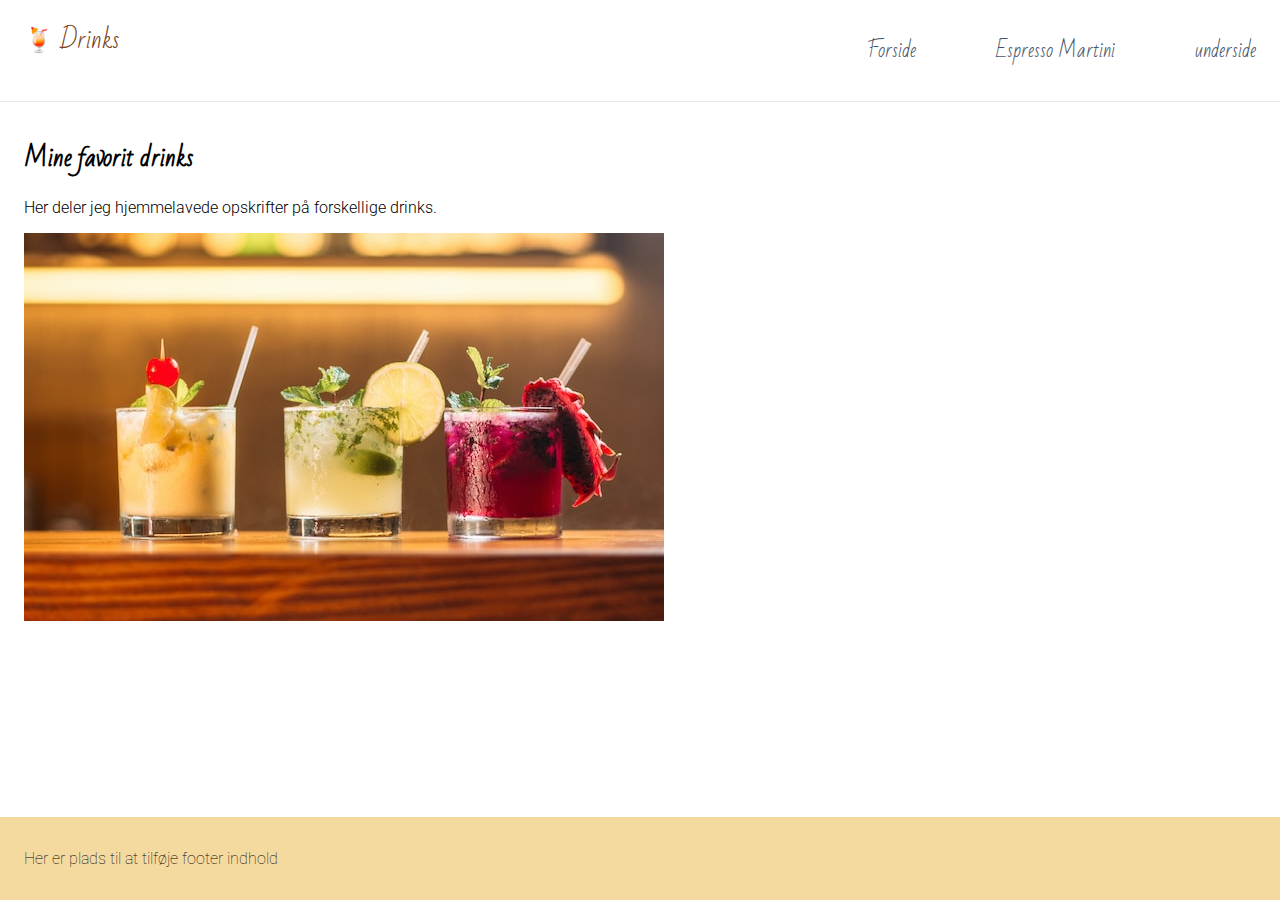
<file: drinks/index.html>
<!DOCTYPE html>
<html lang="en">

<head>
    <meta charset="UTF-8">
    <meta http-equiv="X-UA-Compatible" content="IE=edge">
    <meta name="viewport" content="width=device-width, initial-scale=1.0">
    <link rel="stylesheet" href="style.css">
    <title>I &#10084;&#127865;</title>
</head>

<body>
    <header class="header">
        <nav class="navbar">
            <a href="index.html" class="nav-logo">&#x1F379; Drinks</a>
            <ul class="nav-menu">
                <li class="nav-item">
                    <a href="index.html" class="nav-link">Forside</a>
                </li>
                <li class="nav-item">
                    <a href="espressomartini.html" class="nav-link">Espresso Martini</a>
                </li>
                <li class="nav-item">
                    <a href="#" class="nav-link">underside</a>
                </li>
            </ul>
            <div class="hamburger">
                <span class="bar"></span>
                <span class="bar"></span>
                <span class="bar"></span>
            </div>
        </nav>
    </header>
    <main class="mainContent">
        <h1>Mine favorit drinks</h1>
        <p>Her deler jeg hjemmelavede opskrifter på forskellige drinks.</p>
        <img src="images/drinks.jpeg" alt="3 drinks på et bord">
    </main>

    <footer>
        <p>Her er plads til at tilføje footer indhold</p>
    </footer>

    <script src="script.js"></script>
</body>

</html>
</file>
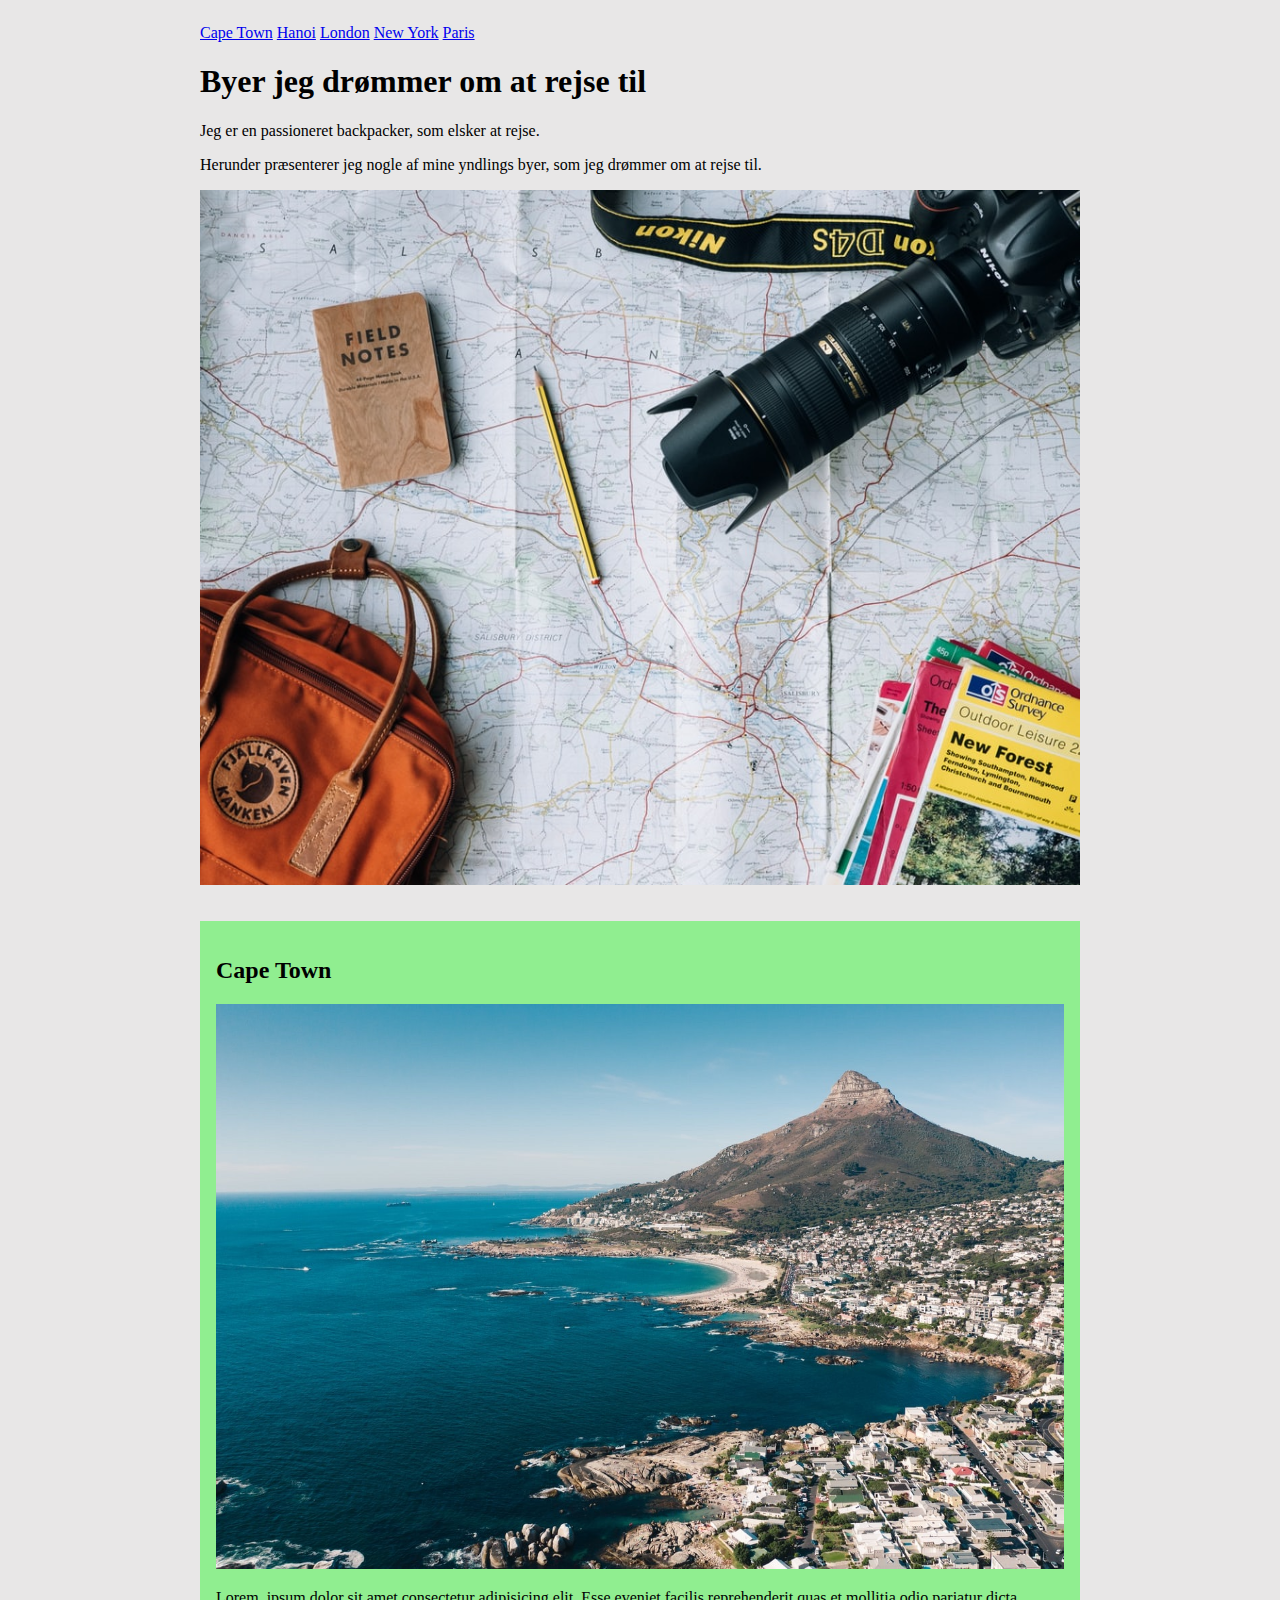
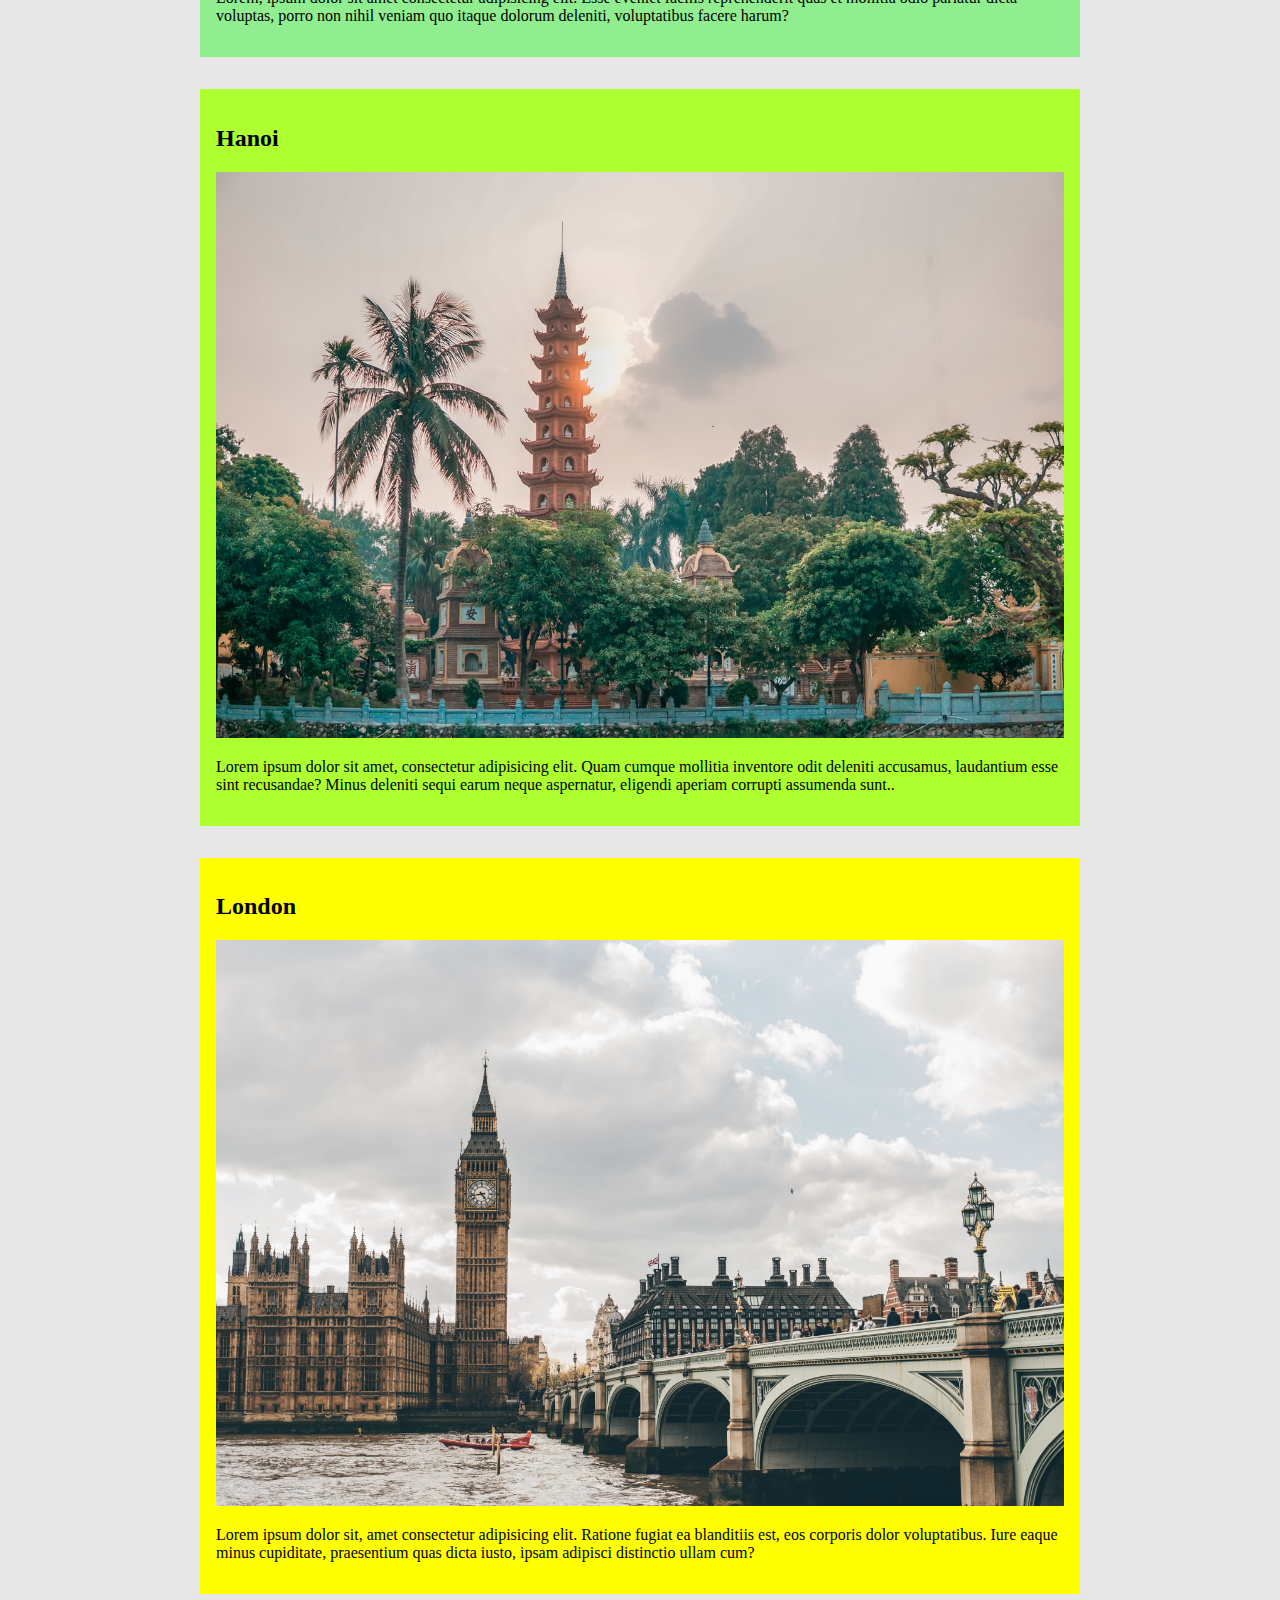
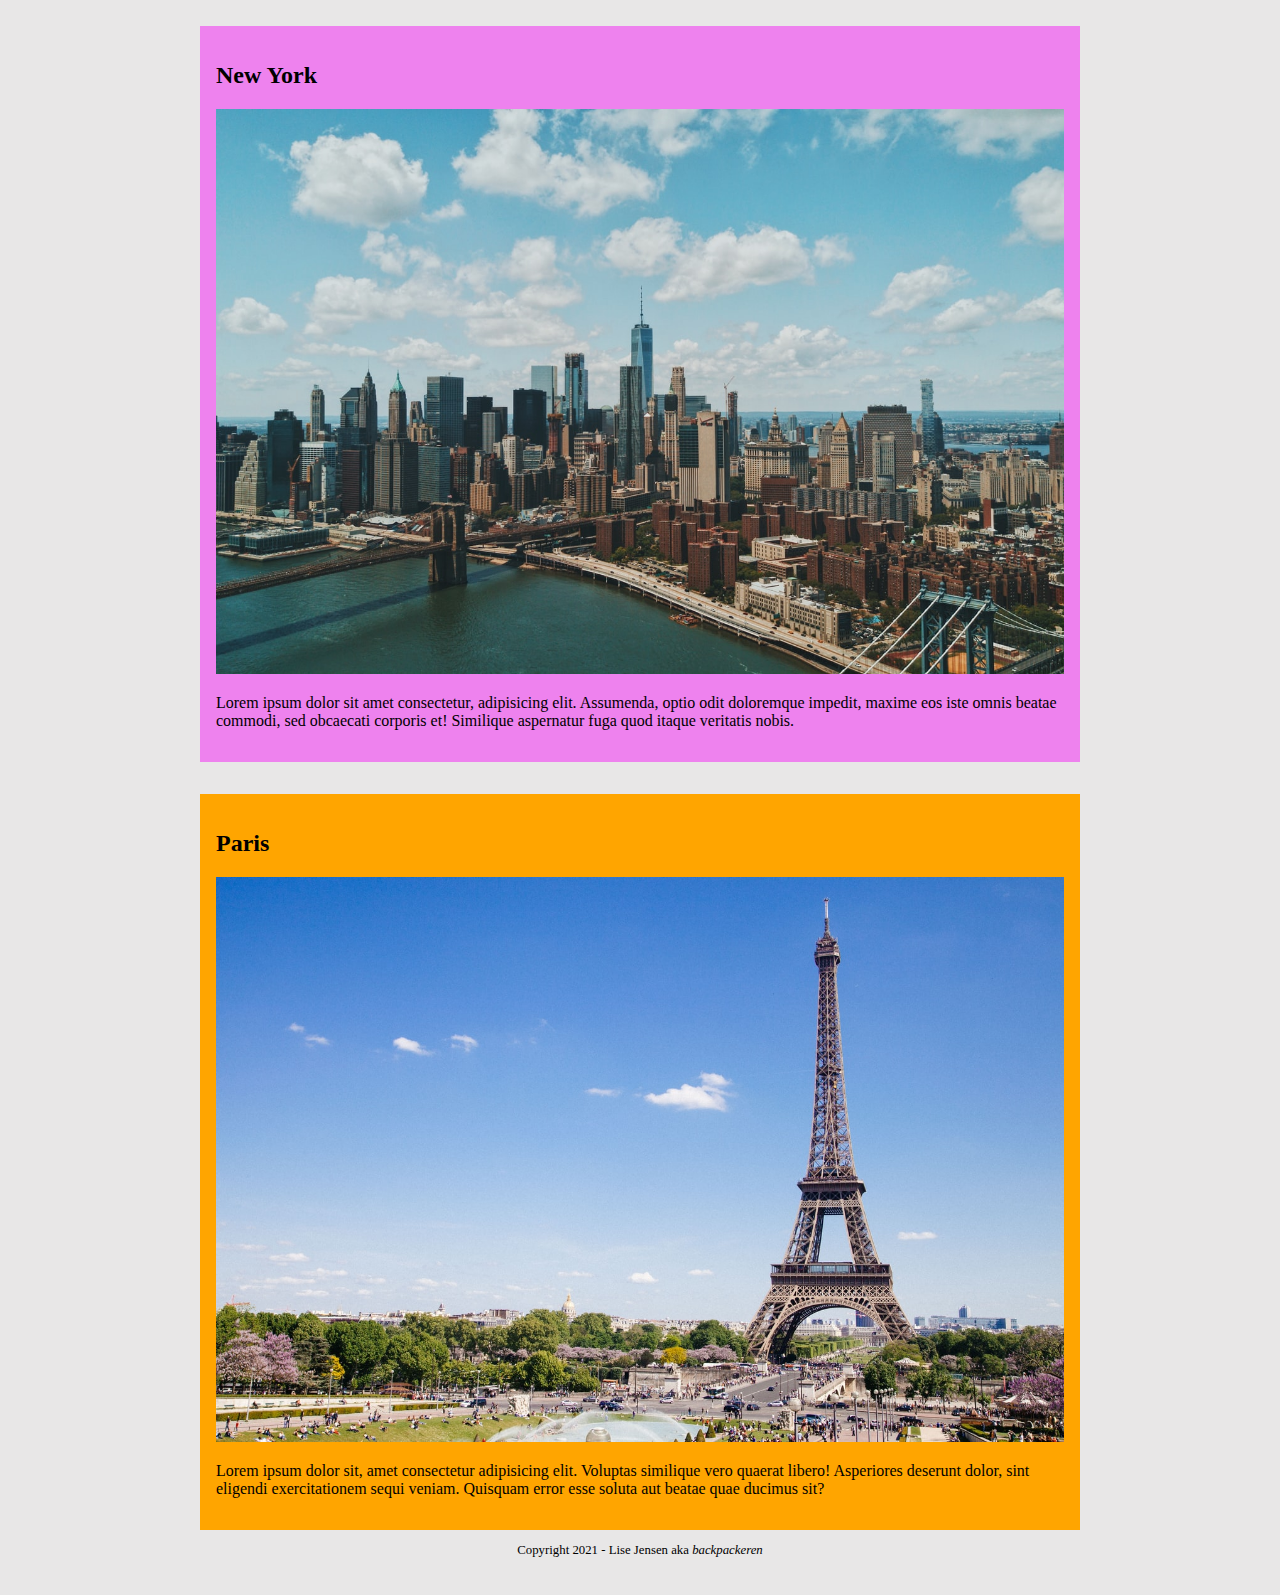
<file: grid_website_start/index.html>
<!DOCTYPE html>
<html lang="en">

<head>
    <meta charset="UTF-8">
    <meta name="viewport" content="width=device-width, initial-scale=1.0">
    <title>Backpackeren - Byer jeg drømmer om at rejse til</title>
    <link rel="stylesheet" href="style.css">
</head>

<body>
    <header>
        <nav>
            <a href="#capetown">Cape Town</a>
            <a href="#hanoi">Hanoi</a>
            <a href="#london">London</a>
            <a href="#newyork">New York</a>
            <a href="#paris">Paris</a>
        </nav>
        <h1>Byer jeg drømmer om at rejse til</h1>
        <p>Jeg er en passioneret backpacker, som elsker at rejse.</p>
        <p>Herunder præsenterer jeg nogle af mine yndlings byer, som jeg drømmer om at rejse til.</p>
        <img src="images/travel.jpeg" alt="landkort med rygsæk og notesbog">
    </header>
    <main>
        <section id="capetown">
            <h2>Cape Town</h2>
            <img src="images/capetown.jpg" alt="cape town">
            <p>Lorem, ipsum dolor sit amet consectetur adipisicing elit. Esse eveniet facilis reprehenderit quas et mollitia odio pariatur dicta voluptas, porro non nihil veniam quo itaque dolorum deleniti, voluptatibus facere harum?</p>
        </section>
        <section id="hanoi">
            <h2>Hanoi</h2>
            <img src="images/hanoi.jpeg" alt="Hanoi">
            <p>Lorem ipsum dolor sit amet, consectetur adipisicing elit. Quam cumque mollitia inventore odit deleniti accusamus, laudantium esse sint recusandae? Minus deleniti sequi earum neque aspernatur, eligendi aperiam corrupti assumenda sunt..</p>
        </section>
        <section id="london">
            <h2>London</h2>
            <img src="images/london.jpeg" alt="London">
            <p>Lorem ipsum dolor sit, amet consectetur adipisicing elit. Ratione fugiat ea blanditiis est, eos corporis dolor voluptatibus. Iure eaque minus cupiditate, praesentium quas dicta iusto, ipsam adipisci distinctio ullam cum?</p>
        </section>
        <section id="newyork">
            <h2>New York</h2>
            <img src="images/newyork.jpeg" alt="New York">
            <p>Lorem ipsum dolor sit amet consectetur, adipisicing elit. Assumenda, optio odit doloremque impedit, maxime eos iste omnis beatae commodi, sed obcaecati corporis et! Similique aspernatur fuga quod itaque veritatis nobis.</p>
        </section>
        <section id="paris">
            <h2>Paris</h2>
            <img src="images/paris.jpeg" alt="Paris">
            <p>Lorem ipsum dolor sit, amet consectetur adipisicing elit. Voluptas similique vero quaerat libero! Asperiores deserunt dolor, sint eligendi exercitationem sequi veniam. Quisquam error esse soluta aut beatae quae ducimus sit?</p>
        </section>
    </main>
    <footer>
        <p>Copyright 2021 - Lise Jensen aka <i>backpackeren</i></p>
    </footer>
</body>

</html>
</file>
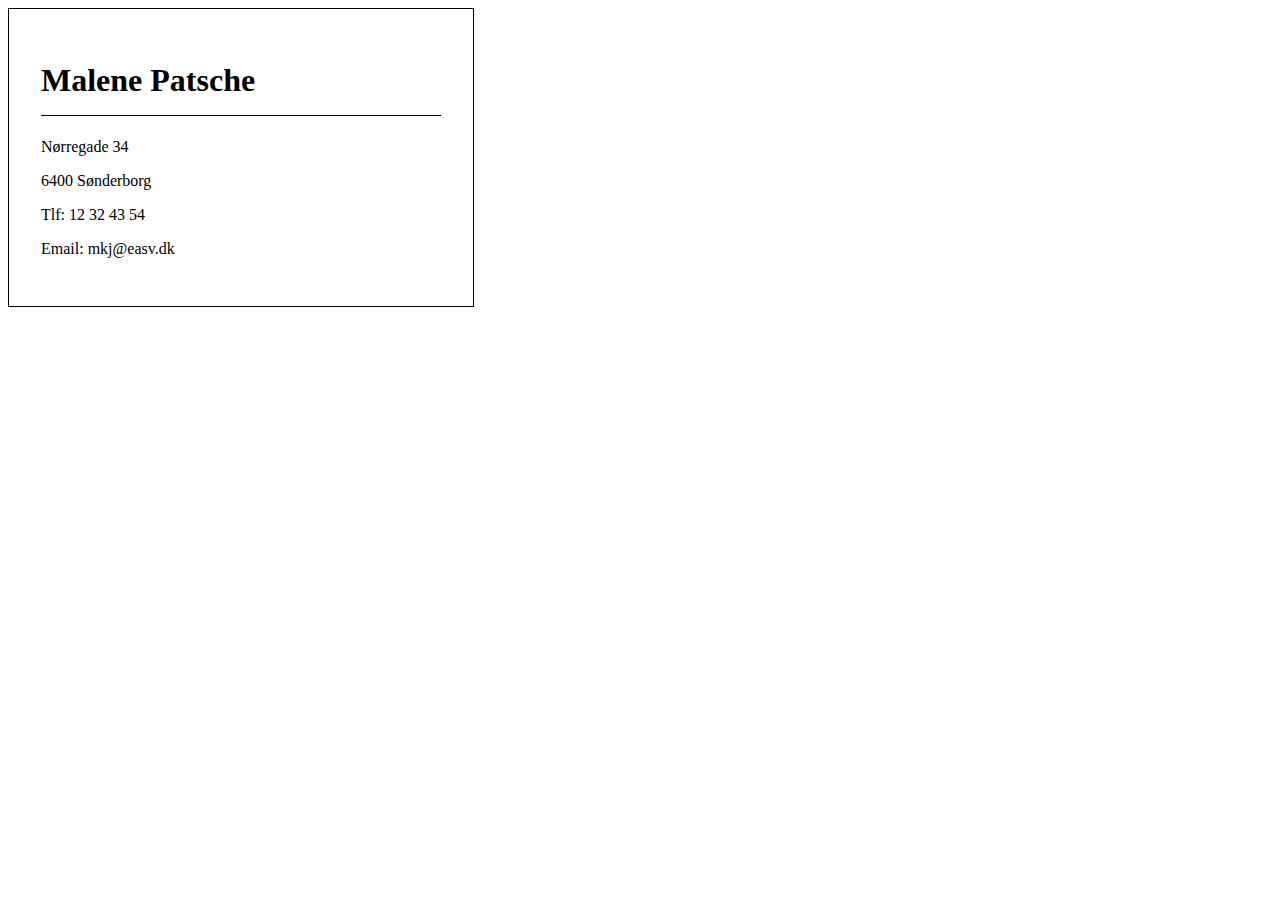
<file: visitkort_start/index.html>
<!DOCTYPE html>
<html lang="en">
<head>
    <meta charset="UTF-8">
    <meta http-equiv="X-UA-Compatible" content="IE=edge">
    <meta name="viewport" content="width=device-width, initial-scale=1.0">
    <link rel="stylesheet" href="style.css">
    <title>Visitkort</title>
</head>
<body>
    <section class="card">
        <h1>Malene Patsche</h1>
        <p>Nørregade 34</p>
        <p>6400 Sønderborg</p>
        <p>Tlf: 12 32 43 54</p>
        <p>Email: mkj@easv.dk</p>
    </section>
</body>
</html>
</file>
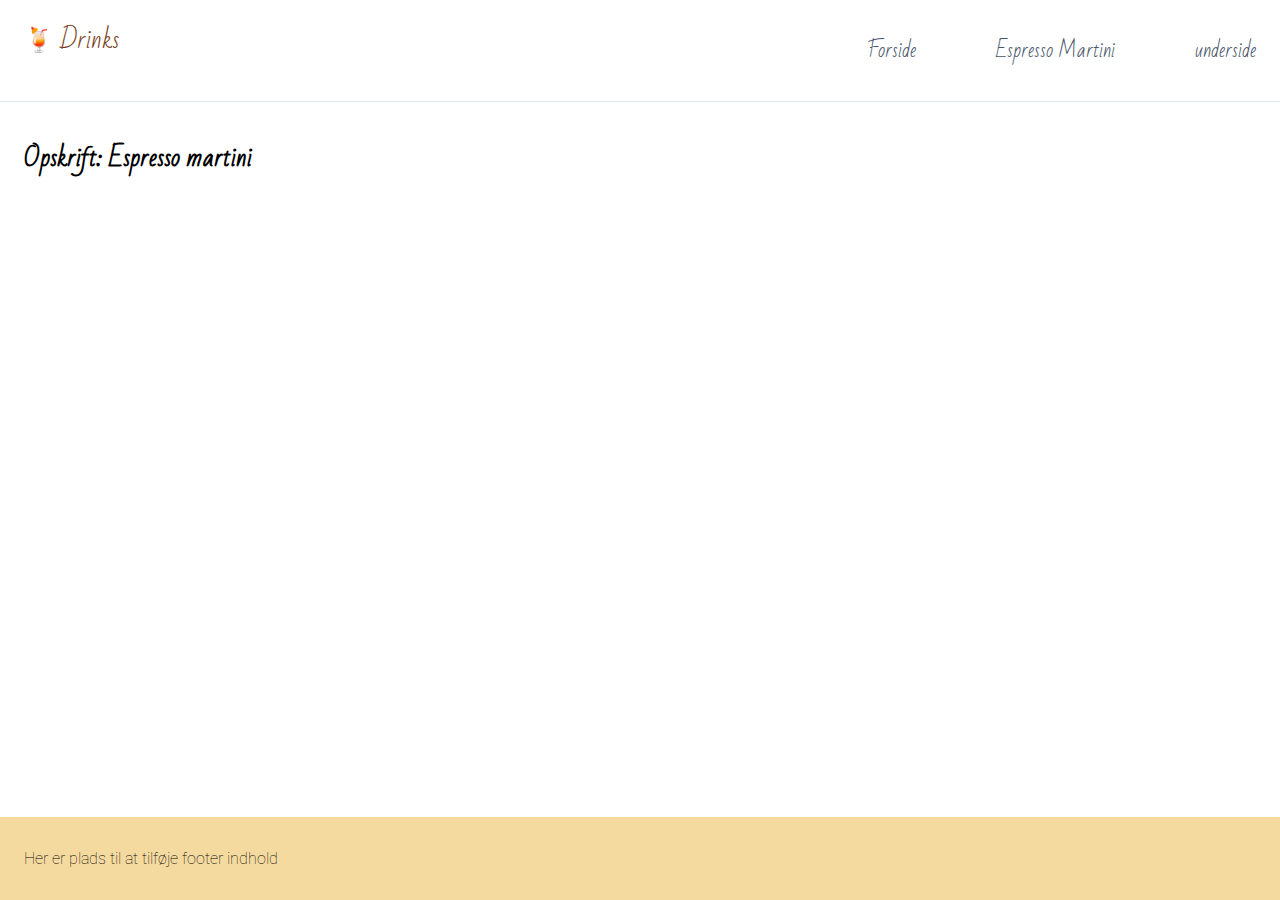
<file: drinks/espressomartini.html>
<!DOCTYPE html>
<html lang="en">

<head>
    <meta charset="UTF-8">
    <meta http-equiv="X-UA-Compatible" content="IE=edge">
    <meta name="viewport" content="width=device-width, initial-scale=1.0">
    <link rel="stylesheet" href="style.css">
    <title>Espresso Martini opskrift</title>
</head>

<body>
    <header class="header">
        <nav class="navbar">
            <a href="index.html" class="nav-logo">&#x1F379; Drinks</a>
            <ul class="nav-menu">
                <li class="nav-item">
                    <a href="index.html" class="nav-link">Forside</a>
                </li>
                <li class="nav-item">
                    <a href="espressomartini.html" class="nav-link">Espresso Martini</a>
                </li>
                <li class="nav-item">
                    <a href="#" class="nav-link">underside</a>
                </li>
            </ul>
            <div class="hamburger">
                <span class="bar"></span>
                <span class="bar"></span>
                <span class="bar"></span>
            </div>
        </nav>
    </header>
    <main class="mainContent">
        <h1>Opskrift: Espresso martini</h1>
        <!--
            OPGAVE: Lav denne side med en opskrift på en espresso martini. Tilføj indholdet i <main>

            Den skal indeholde:
            - et eller flere fotos af espresso martini
            - en liste over ingredienserne til en espresso martini
            - samt en beskrivelse af hvordan man laver en espresso martini

            Tag et kig i 'cheatsheet.txt' filen for at få nogle tips.
        -->

    </main>

    <footer>
        <p>Her er plads til at tilføje footer indhold</p>
    </footer>

    <script src="script.js"></script>
</body>

</html>
</file>
<file: drinks/style.css>
@import url('https://fonts.googleapis.com/css2?family=Bad+Script&family=Roboto:wght@100;300&display=swap');
/* Der hentes to skrifttyper fra Google fonts. Ref.: https://fonts.google.com/ */

* {
    box-sizing: border-box;
}
img {
    max-width: 100%;
}

html {
    font-family: 'Roboto', sans-serif;
    font-weight: 300;
}

body {
    display: flex;
    flex-direction: column;
    min-height: 100vh;
    margin: 0;
}
h1 {
    font-size: 1.5rem;
}

h1, h2, h3 {
    font-family: 'Bad Script', cursive;
}

.header{
    border-bottom: 1px solid #E2E8F0;
}

.navbar {
    display: flex;
    justify-content: space-between;
    padding: 1rem 1.5rem;
    font-family: 'Bad Script', cursive;
}

.navbar a {
    text-decoration: none;
}

.hamburger {
    display: none;
}

.bar {
    display: block;
    width: 25px;
    height: 3px;
    margin: 5px auto;
    -webkit-transition: all 0.3s ease-in-out;
    transition: all 0.3s ease-in-out;
    background-color: #101010;
}

.nav-menu {
    display: flex;
    justify-content: space-between;
    padding: 0;
}

.nav-item {
    margin-left: 5rem;
    list-style: none;
}

.nav-link{
    font-size: 1.2rem;
    font-weight: 400;
    color: #475569;
}

.nav-link:hover{
    color: #783e20;
}

.nav-logo {
    font-size: 1.5rem;
    font-weight: 500;
    color: #783e20;
}

@media only screen and (max-width: 768px) {
    .nav-menu {
        position: fixed;
        left: -100%;
        top: 5rem;
        flex-direction: column;
        background-color: #fff;
        width: 100%;
        border-radius: 10px;
        text-align: center;
        transition: 0.3s;
        box-shadow:
            0 10px 27px rgba(0, 0, 0, 0.05);
    }

    .nav-menu.active {
        left: 0;
    }

    .nav-item {
        margin: 2.5rem 0;
    }

    .hamburger {
        display: block;
        cursor: pointer;
    }

    .hamburger.active .bar:nth-child(2) {
        opacity: 0;
    }

    .hamburger.active .bar:nth-child(1) {
        -webkit-transform: translateY(8px) rotate(45deg);
        transform: translateY(8px) rotate(45deg);
    }

    .hamburger.active .bar:nth-child(3) {
        -webkit-transform: translateY(-8px) rotate(-45deg);
        transform: translateY(-8px) rotate(-45deg);
    }
}

.mainContent, footer {
    padding: 1rem 1.5rem;
}

.mainContent {
    flex-grow: 1;
}

footer {
    background-color: #f5daa0;
    font-weight: 100;
}
</file>
<file: grid_website_start/style.css>
html {
    scroll-behavior: smooth;
}

img {
    max-width: 100%;
}

body {
    padding: 1rem 15%;
    background-color: rgb(232, 231, 231);
}

section {
    background-color: white;
    margin-top: 2rem;
    padding: 1rem;
}

#capetown {
    background-color: lightgreen;
}

#london {
    background-color: yellow;
}

#newyork {
    background-color: violet;
}

#paris {
    background-color: orange;
}

#hanoi {
    background-color: greenyellow;
}

footer p {
    text-align: center;
    font-size: 0.8rem;
}


/* Styling navigation */


/* Styling the city cards */
</file>
<file: visitkort_start/style.css>
.card {
    border: 1px solid black;
    max-width: 50ch; /* nu er visitkortet responsive og max 50ch characters bredt */
    padding: 2rem;
}
h1 {
    border-bottom: 1px solid black;
    padding-bottom: 1rem;
}
</file>
